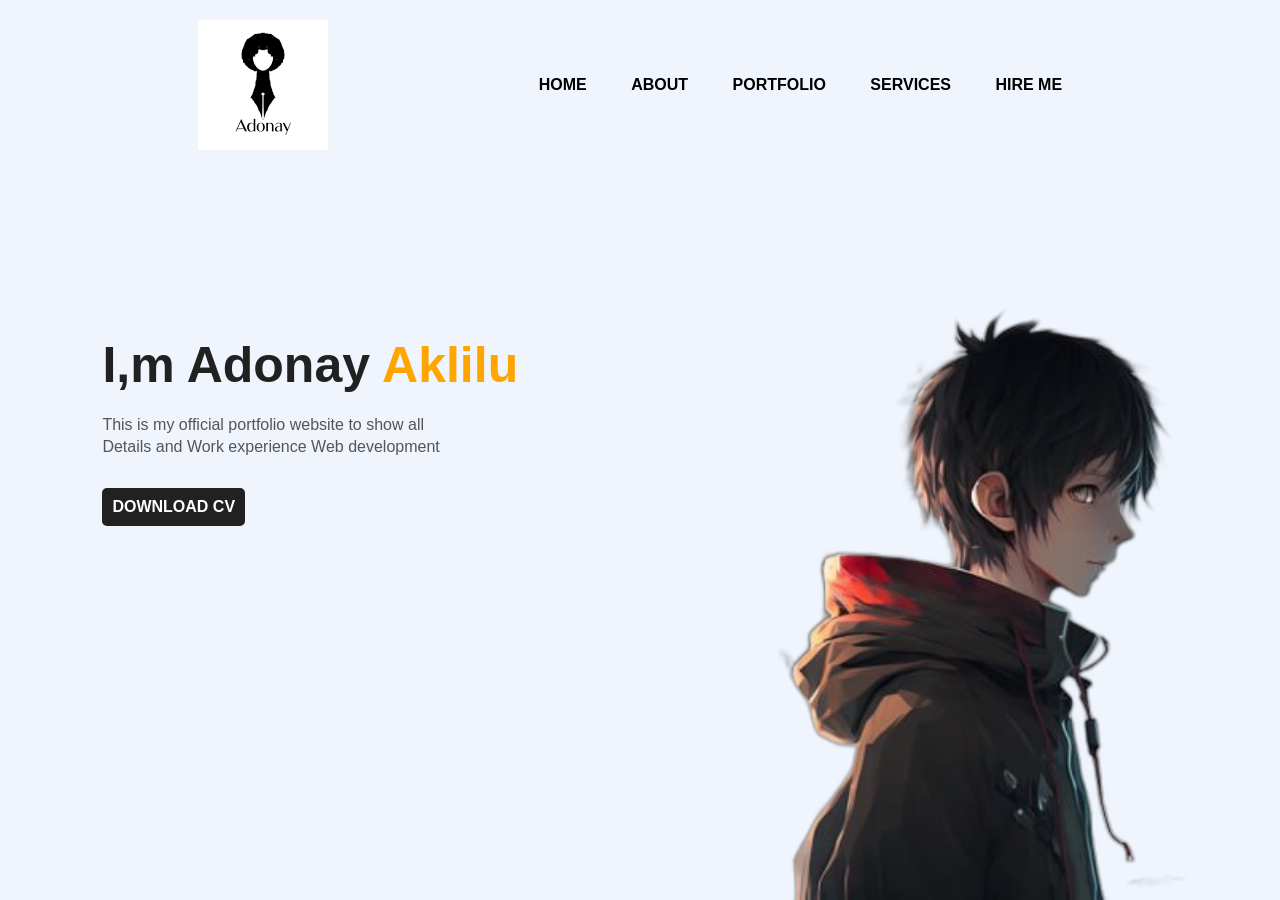
<file: index.html>
<!DOCTYPE html>
<html lang="en">
<head>
  <meta charset="UTF-8">
  <meta http-equiv="X-UA-Compatible" content="IE=edge">
  <meta name="viewport" content="width=device-width, initial-scale=1.0">
  <title>Portfolio Web</title>
  <link rel="stylesheet" href="style.css">
</head>
<body>
  <div class="hero">
    <nav>
      <img src="logo.png" class="logo">
      <ul>
        <li><a href="#">HOME</a></li>
        <li><a href="#">ABOUT</a></li>
        <li><a href="#">PORTFOLIO</a></li>
        <li><a href="#">SERVICES</a></li>
        <li><a href="#">HIRE ME</a></li>

      </ul>
    </nav>
    <div class="detail">
      <h1>I,m Adonay <span>Aklilu</span></h1>
      <p>This is my official portfolio website to show all
        <br>Details and Work experience Web development
      </p>
      <a href="#">DOWNLOAD CV</a>
    </div>
    <div class="images">
      <img src="coolme1.png" class="me">
    </div>
  </div>
</body>
</html>
</file>
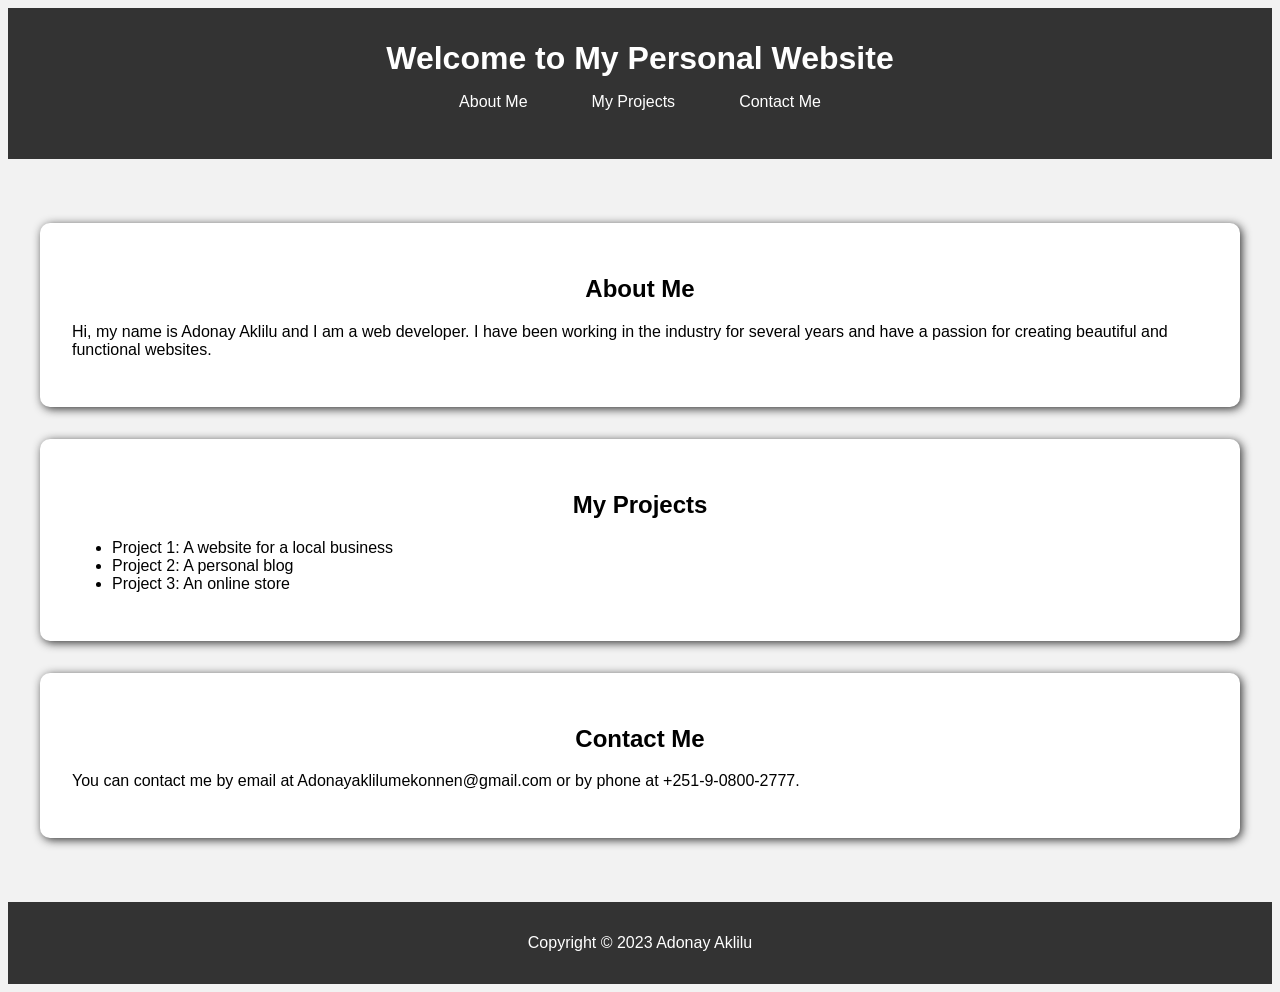
<file: my.html>
<!DOCTYPE html>
<html>
  <head>
    <title>My Personal Website</title>
    <link rel="stylesheet" type="text/css" href="my.css">
  </head>
  <body>
    <header>
      <h1>Welcome to My Personal Website</h1>
      <nav>
        <ul>
          <li><a href="#about-me">About Me</a></li>
          <li><a href="#my-projects">My Projects</a></li>
          <li><a href="#contact-me">Contact Me</a></li>
        </ul>
      </nav>
    </header>
    <main>
      <section id="about-me">
        <h2>About Me</h2>
        <p>Hi, my name is Adonay Aklilu and I am a web developer. I have been working in the industry for several years and have a passion for creating beautiful and functional websites.</p>
      </section>
      <section id="my-projects">
        <h2>My Projects</h2>
        <ul>
          <li>Project 1: A website for a local business</li>
          <li>Project 2: A personal blog</li>
          <li>Project 3: An online store</li>
        </ul>
      </section>
      <section id="contact-me">
        <h2>Contact Me</h2>
        <p>You can contact me by email at Adonayaklilumekonnen@gmail.com or by phone at +251-9-0800-2777.</p>
      </section>
    </main>
    <footer>
      <p>Copyright © 2023 Adonay Aklilu</p>
    </footer>
  </body>
</html>
</file>
<file: style.css>
*{
  margin: 0;
  padding: 0;
  font-family: sans-serif;
}
.hero{
  position: relative;
  width: 100%;
  height: 100vh;
  background: #eff4fd;
}
nav {
  display: flex;
  width: 84%;
  margin: auto;
  padding: 20px 0;
  align-items: center;
  justify-content: space-around;

}

nav ul li {
  display: inline-block;
  list-style: none;
  margin: 10px 20px;
}
nav ul a{
  text-decoration: none;
  color: #000;
  font-weight: bold;
}
nav ul a:hover{
  color: red;
}
.detail{
  margin-left: 8%;
  margin-top: 13%;
}

.detail h1{
  font-size: 50px;
  color: #212121;
  margin-bottom: 20px;
}

span{
  color: orange;
}

.detail p{
  color: #555;
  line-height: 22px;
}

.detail a{
  background: #212121;
  padding: 10px 10px;
  text-decoration: none;
  font-weight: bold;
  color: #fff;
  display: inline-block;
  margin: 30px 0;
  border-radius: 5px;

}

.images{
  width: 45%;
  height: 80%;
  position: absolute;
  bottom: 0;
  right: 100px;
}

.images img{
  height: 100%;
  position: absolute;
  left: 50%;
  bottom: 0;
  transform: translateX(-50%);
  transition: bottom 1s, left 1s;
}

.images:hover .me{
  bottom: 40px;

}
</file>
<file: my.css>
body {
  font-family: Arial, sans-serif;
  background-color: #f2f2f2;
}

header {
  text-align: center;
  padding: 2em 0;
  background-color: #333;
  color: #fff;
}

header h1 {
  margin: 0;
}

nav {
  background-color: #333;
  color: #fff;
  display: flex;
  justify-content: center;
}

nav ul {
  list-style: none;
  margin: 0;
  padding: 0;
  display: flex;
}

nav a {
  color: #fff;
  display: block;
  padding: 1em 2em;
  text-decoration: none;
}

nav a:hover {
  background-color: #555;
}

main {
  padding: 2em;
}

section {
  background-color: #fff;
  border-radius: 10px;
  box-shadow: 2px 2px 10px #333;
  margin: 2em 0;
  padding: 2em;
}

section h2 {
  text-align: center;
}

footer {
  background-color: #333;
  color: #fff;
  text-align: center;
  padding: 1em;
}

form label,
form input,
form textarea {
  display: block;
  margin: 1em 0;
  width: 100%;
}

form input[type="text"],
form input[type="email"],
form textarea {
  background-color: #ddd;
  border: none;
  border-radius: 5px;
  padding: 0.5em;
}

form input[type="submit"] {
  background-color: #333;
  border: none;
  border-radius: 5px;
  color: #fff;
  cursor: pointer;
  padding: 0.5em;
}

form input[type="submit"]:hover {
  background-color: #555;
}
</file>
